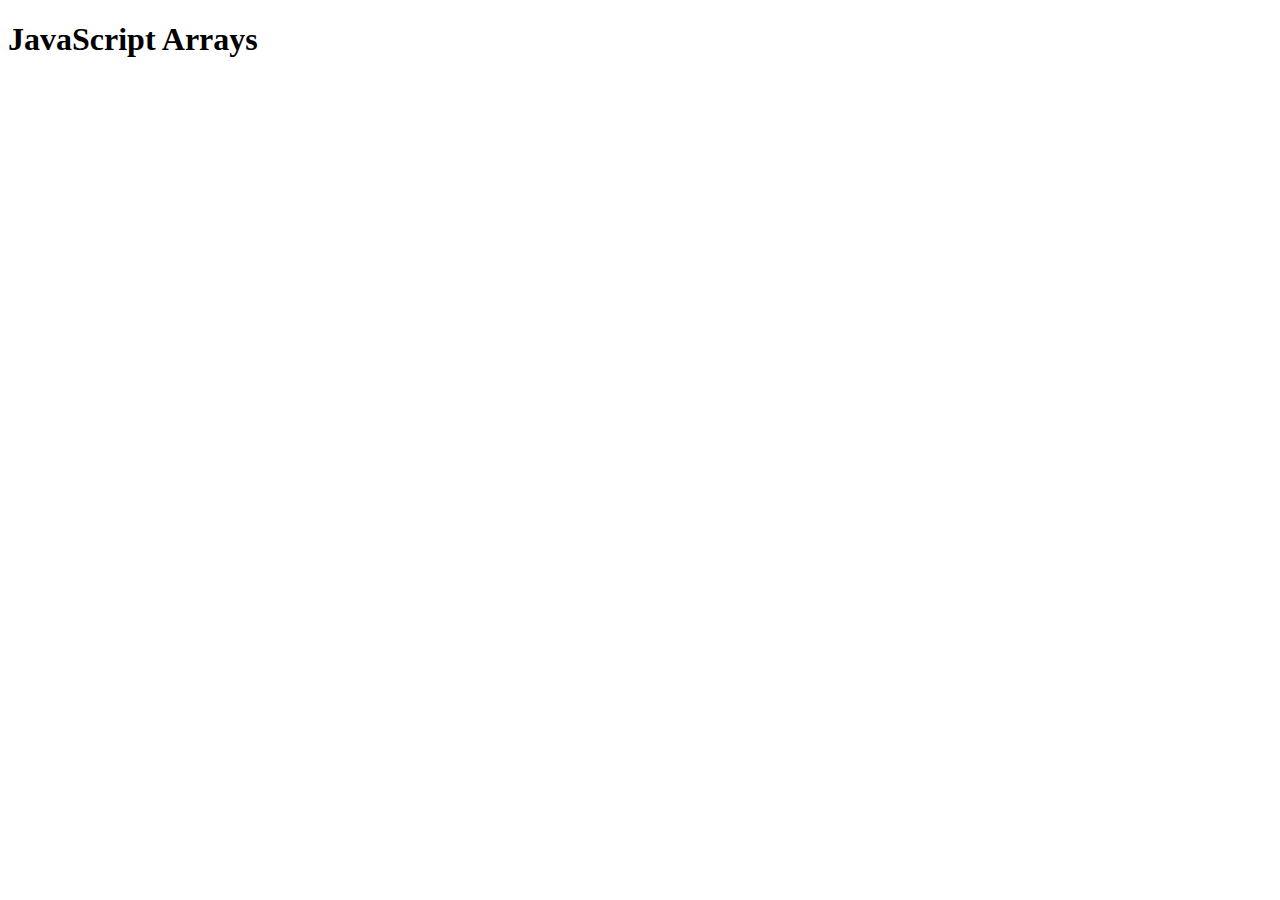
<file: array.html>
<!doctype html>
<html lang="en">
<head>
	<meta charset="UTF-8">
	<title>Array</title>
	<script type="text/javascript">
		/*
		var candidates = [];
		candidates[0] = "lock";
		candidates[1] = "John";
		candidates[2] = "Bob";
		var candidates = ["Josh", "ROb"]
		alert("Jacob selects" + " " + candidates[1]);
		
		var flightDate = new Date("March 10, 2018");
		var myValues = ["KLM", 815, flightDate];
		for(i in myValues){
			document.write("<br />" + myValues[i]);
		}
		// Associative arrays 
		var caveList = [];
		caveList["John"] = 4;
		caveList["Job"] = 8;
		caveList["Jerry"] = 15;
		
		alert("Robs number: " + caveList["John"]);*/
		</script>
</head>
<body>
	<h1>JavaScript Arrays</h1>
</body>
</html>
</file>
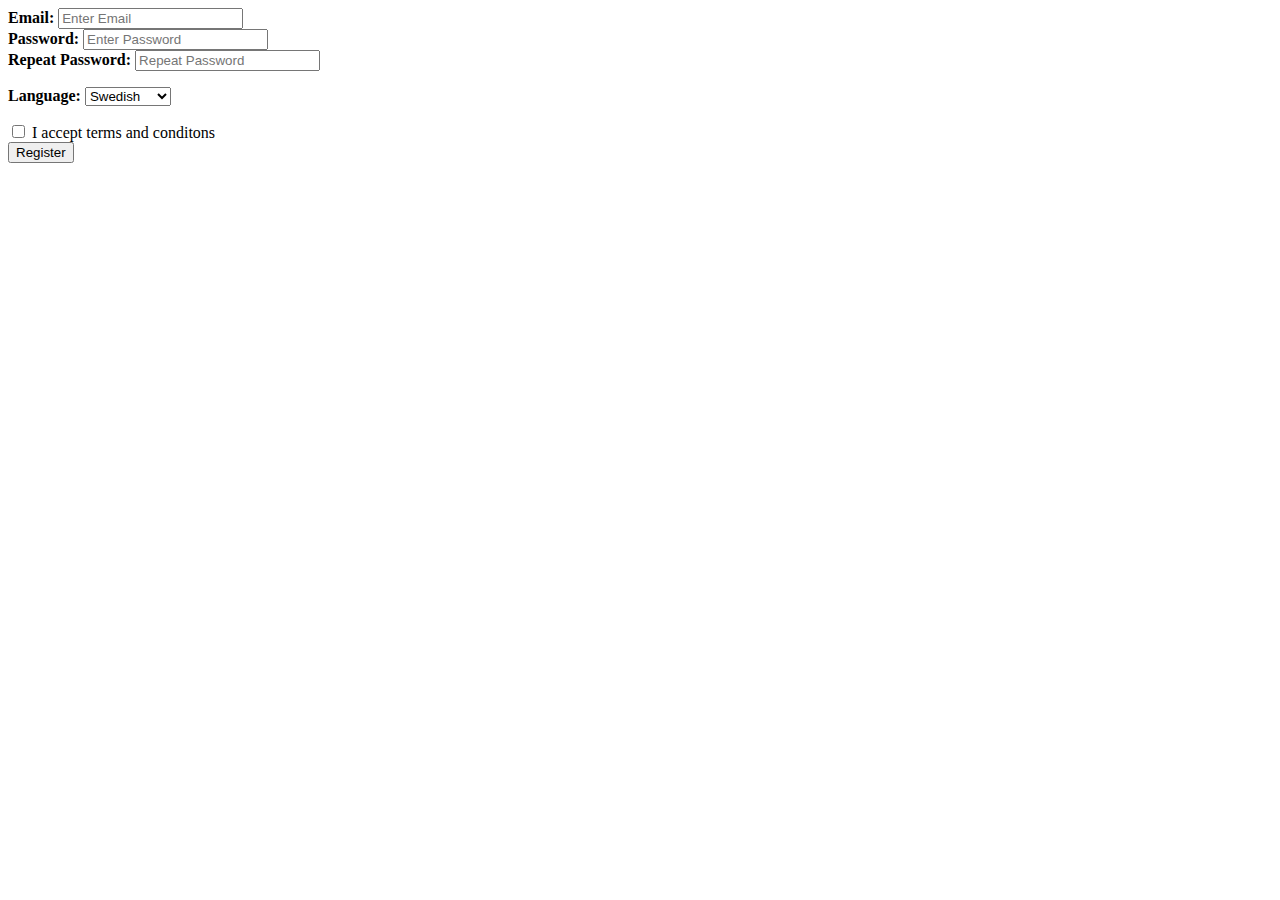
<file: form.html>
<!DOCTYPE html>
<html lang="en">
  <head>
    <meta charset="utf-8" />
    <title>HTML FORM</title>
    <meta name="description" content="HTML and CSS" />
    <meta name="author" content="Olayinka Gold" />
  </head>

  <body>
    <form action="http://127.0.0.1/wsd/html_form_check" method="POST">
      <div class="container">
        <label for="email"><b>Email: </b></label>
        <input
          id="email"
          type="text"
          placeholder="Enter Email"
          name="email"
        /><br />

        <label for="passwd"><b>Password: </b></label>
        <input
          id="passwd"
          type="password"
          placeholder="Enter Password"
          name="passwd"
        /><br />
        <label for="passwd2"><b>Repeat Password: </b></label>
        <input
          id="passwd2"
          type="password"
          placeholder="Repeat Password"
          name="passwd2"
        />
        <p>
          <label for="lang"><b>Language: </b></label>
          <select name="lang" id="lang">
            <option value="sv">Swedish</option>
            <option value="fi">Finnish</option>
            <option value="no">Norwegian</option>
            <option value="da">Danish</option>
            <option value="is">Icelandic</option></select
          >
        </p>
        <input type="checkbox" name="terms" id="terms" />
        <label for="terms">I accept terms and conditons</label> <br />
        <button type="submit">Register</button>
      </div>
    </form>	
  </body>
</html>
</file>
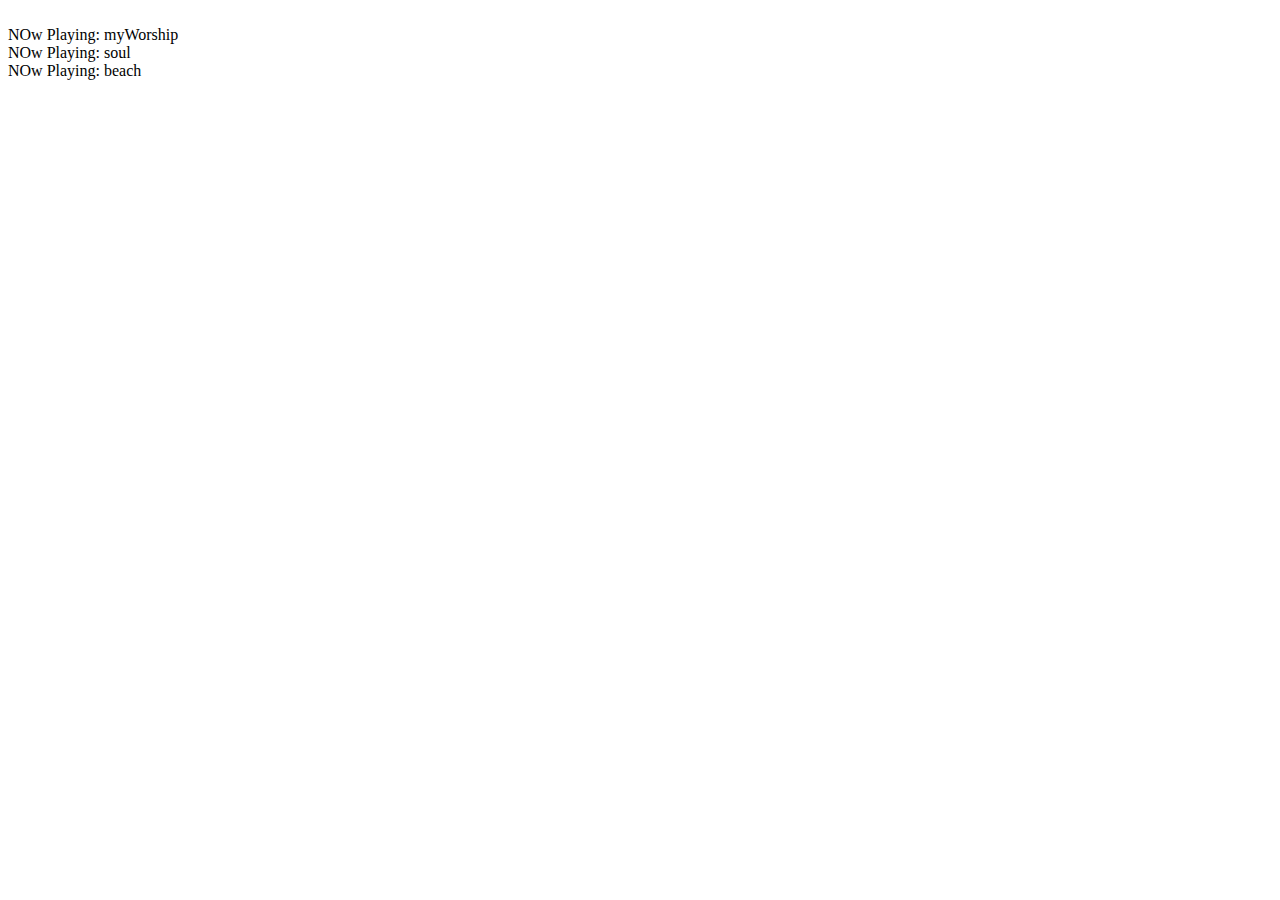
<file: loop.html>
<!doctype html>
<html lang="en">
<head>
	<meta charset="UTF-8">
	<title>Looping</title>
	<script type="text/javascript">
		/*
		var playList = [];
		playList[0] = "beach";
		playList[1] = "soul";
		playList[2] = "myWorship";
		
		// while 
		var i = 0;
		while (i < playList.length){
			document.write("<br /> Now Playing: " + playList[i]);
			i++;
		}
		
		// do while
		var someResult = 2;
		do{
			document.write("Will print 1");
		}
		while(someResult) */
		// for loop 
		var playList = [];
		playList[0] = "beach";
		playList[1] = "soul";
		playList[2] = "myWorship";
		//for (var i = 0; i < playList.length; i++)
		for(var i = playList.length -1 ; i > -1; i--){ // iterates backwards 
			document.write("<br /> NOw Playing: " + playList[i])
		}
		/*
		// for in 
		var playList = [];
		playList[0] = "beach";
		playList[1] = "soul";
		playList[2] = "myWorship";
		for(i in playList){
		document.write("<br /> NOw Playing: " + playList[i]);
		}*/
	</script>
</head>
<body>
	
</body>
</html>
</file>
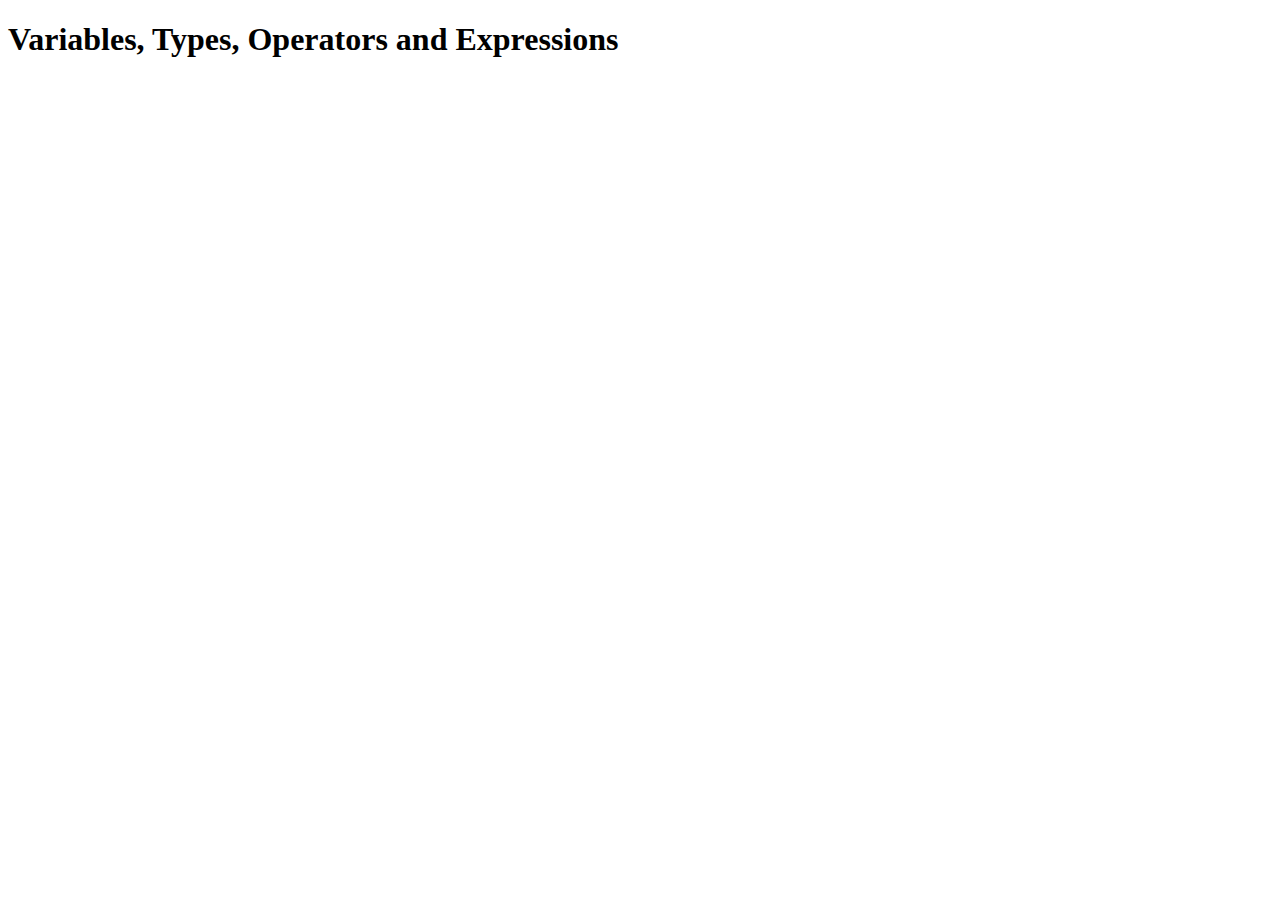
<file: template1.html>
<!doctype html>
<html lang="en">
<head>
	<meta charset="UTF-8">
	
	<title>JavaScript Expressions</title>
	
	<script type="text/javascript">
	/*
	function add(){
		var temp = 0;
		for(i=0; i < arguments.length; i++)
		{
			temp += arguments[i];
		}
		return temp
	}
	var myvalue = add(1,2,3);
	alert(myvalue);
	// function literal
	var addMe = function(){
		return arguments[0] + arguments[1];
	}
	var newValue = addMe(1,2);
	alert(newValue);
	// anonymous function 
	var myResult = (function(){
		return arguments[0] + arguments[1];
	})(1,2);
	alert(myResult);*/
	alert((function(){
		return arguments[0] + arguments[1];
	})(1,5));
	</script>
</head>
<body>
	<h1>Variables, Types, Operators and Expressions</h1>
	
</body>
</html>
</file>
